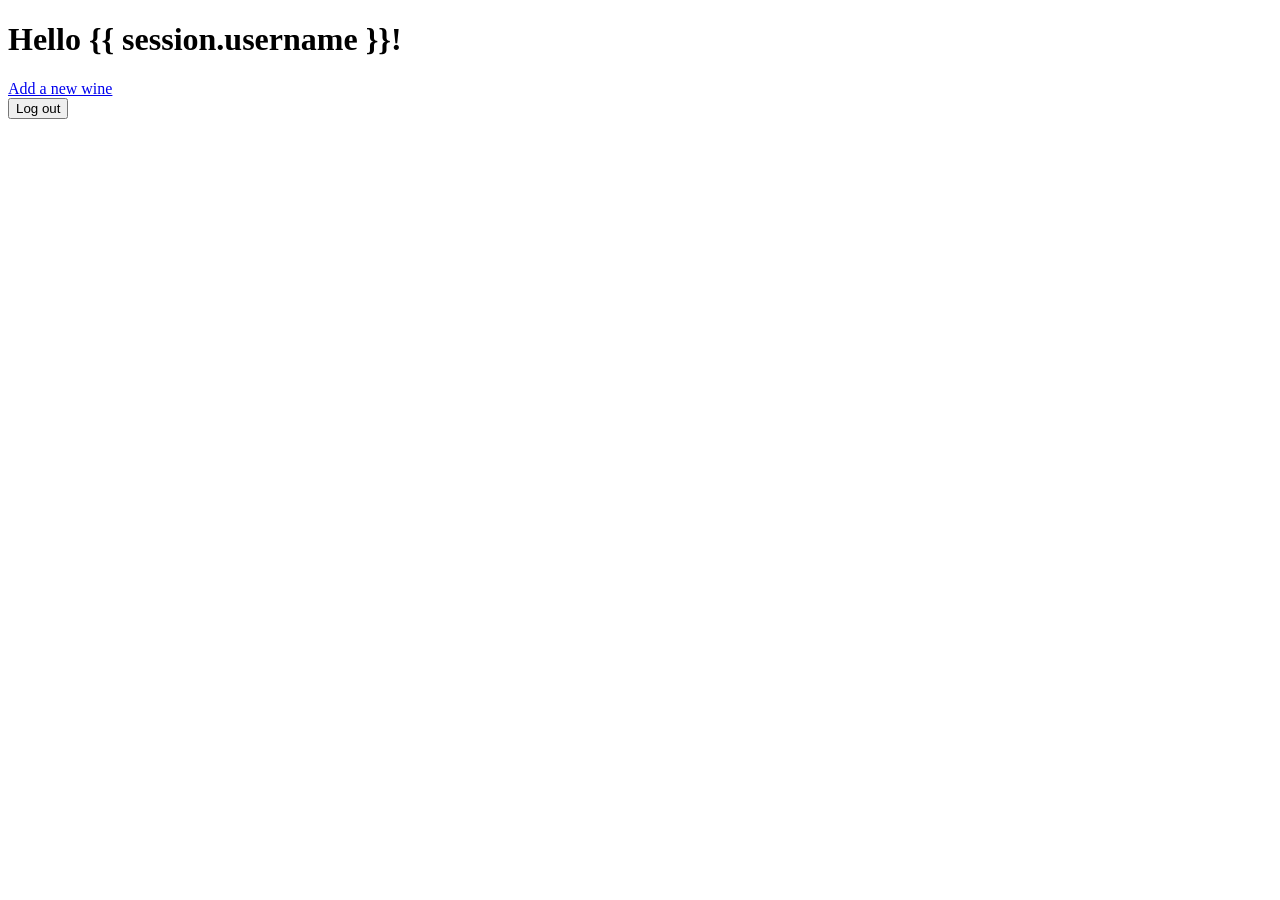
<file: templates/user.html>
<!DOCTYPE html>
<html>

  <head>
    <title>User page</title>
  </head>

  <body>
    <h1>Hello {{ session.username }}!</h1>
    
    <a class="button" href="new_wine">Add a new wine</a>

    <form action="/sign_out" method="post">
      <input type="submit" value="Log out" />
    </form>

  </body>

</html>
</file>
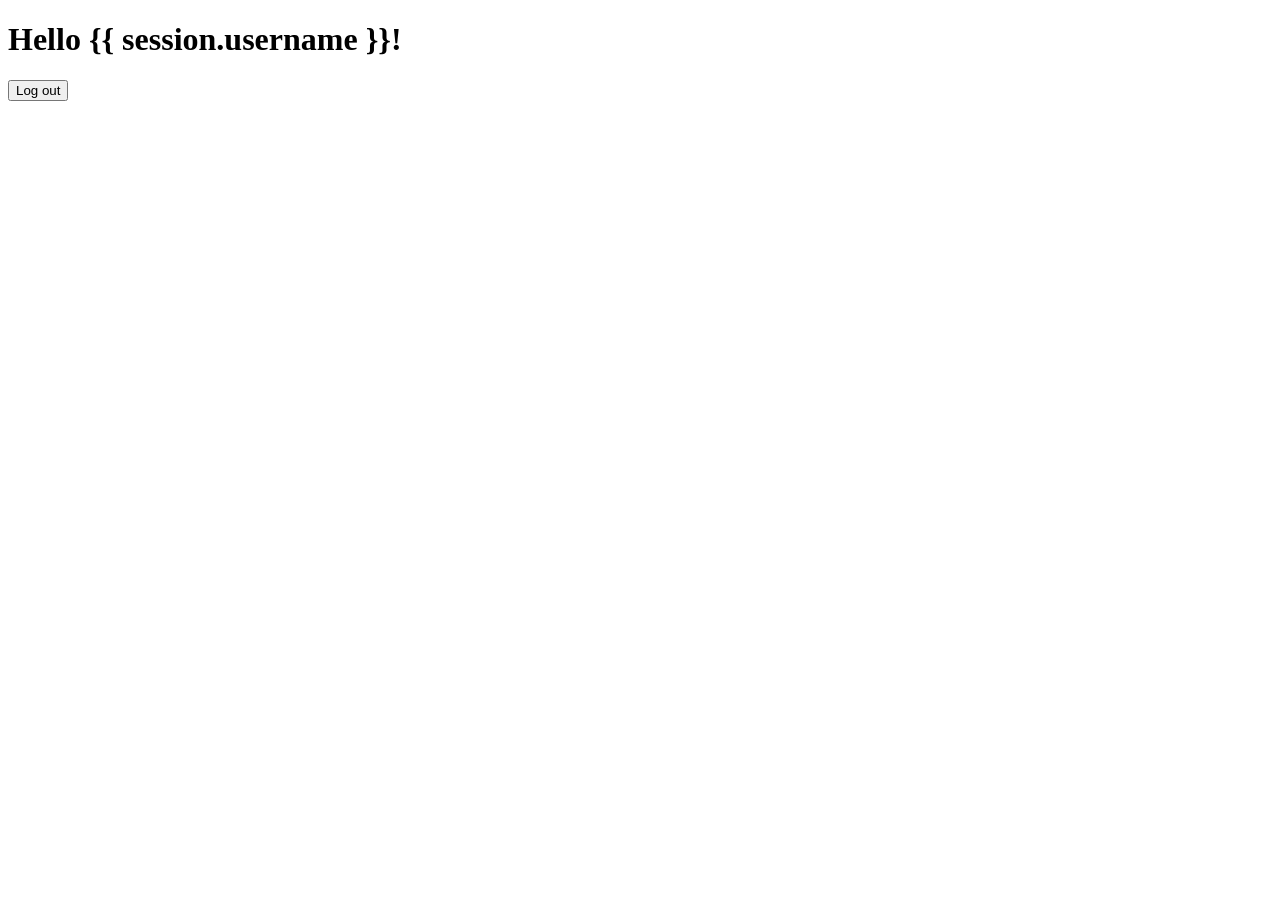
<file: templates/user_page.html>
<!DOCTYPE html>
<html>

  <head>
    <title>User page</title>
  </head>

  <body>
    <h1>Hello {{ session.username }}!</h1>

    <form action="/sign_out" method="post">
      <input type="submit" value="Log out" />
    </form>

  </body>

</html>
</file>
